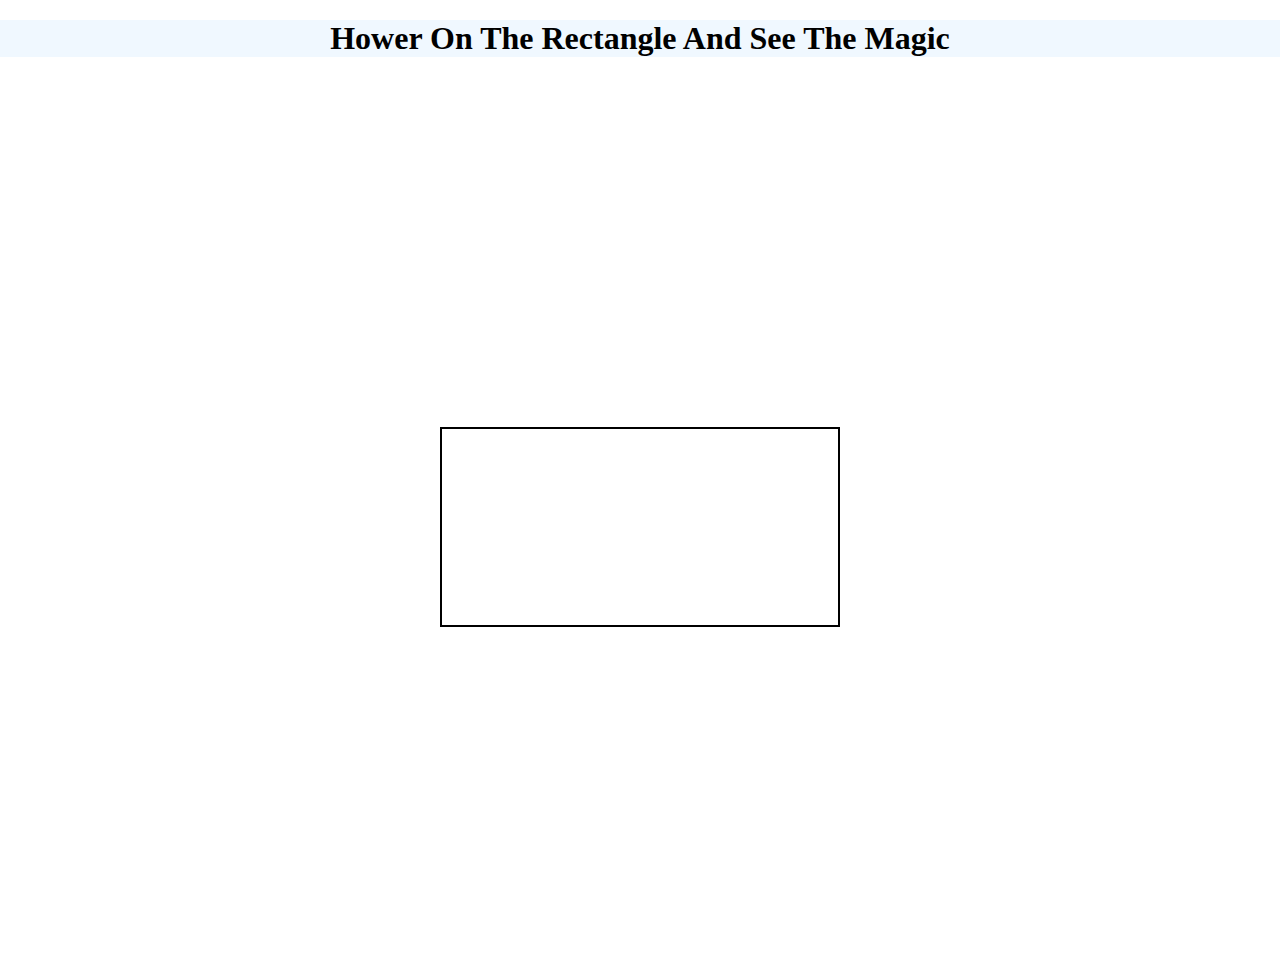
<file: index.html>
<!DOCTYPE html>
<html lang="en">

<head>
  <meta charset="UTF-8">
  <meta name="viewport" content="width=device-width, initial-scale=1.0">
  <title>Document</title>
  <link rel="stylesheet" href="style.css">
</head>

<body>
  <div class="title">
    <h1>Hower On The Rectangle And See The Magic</h1>
  </div>
  <div class="main">
    <div class="rectangle">
    </div>
  </div>
</body>
<script src="https://cdnjs.cloudflare.com/ajax/libs/gsap/3.12.5/gsap.min.js"
  integrity="sha512-7eHRwcbYkK4d9g/6tD/mhkf++eoTHwpNM9woBxtPUBWm67zeAfFC+HrdoE2GanKeocly/VxeLvIqwvCdk7qScg=="
  crossorigin="anonymous" referrerpolicy="no-referrer"></script>
<script src="script.js">

</script>

</html>
</file>
<file: style.css>
*{
  margin: 0;
  padding: 0;
  box-sizing: border-box;
}
body{
  text-align: center;
  overflow: hidden;
}

.main{
  display: flex;
  align-items: center;
  justify-content: center;
  height: 100vh;
  width: 100%;
}

.rectangle{
  height: 200px;
  width: 400px;
  border: 2px solid black;
}

.title{
  margin: 20px 0;
  background-color: aliceblue;

}
</file>
